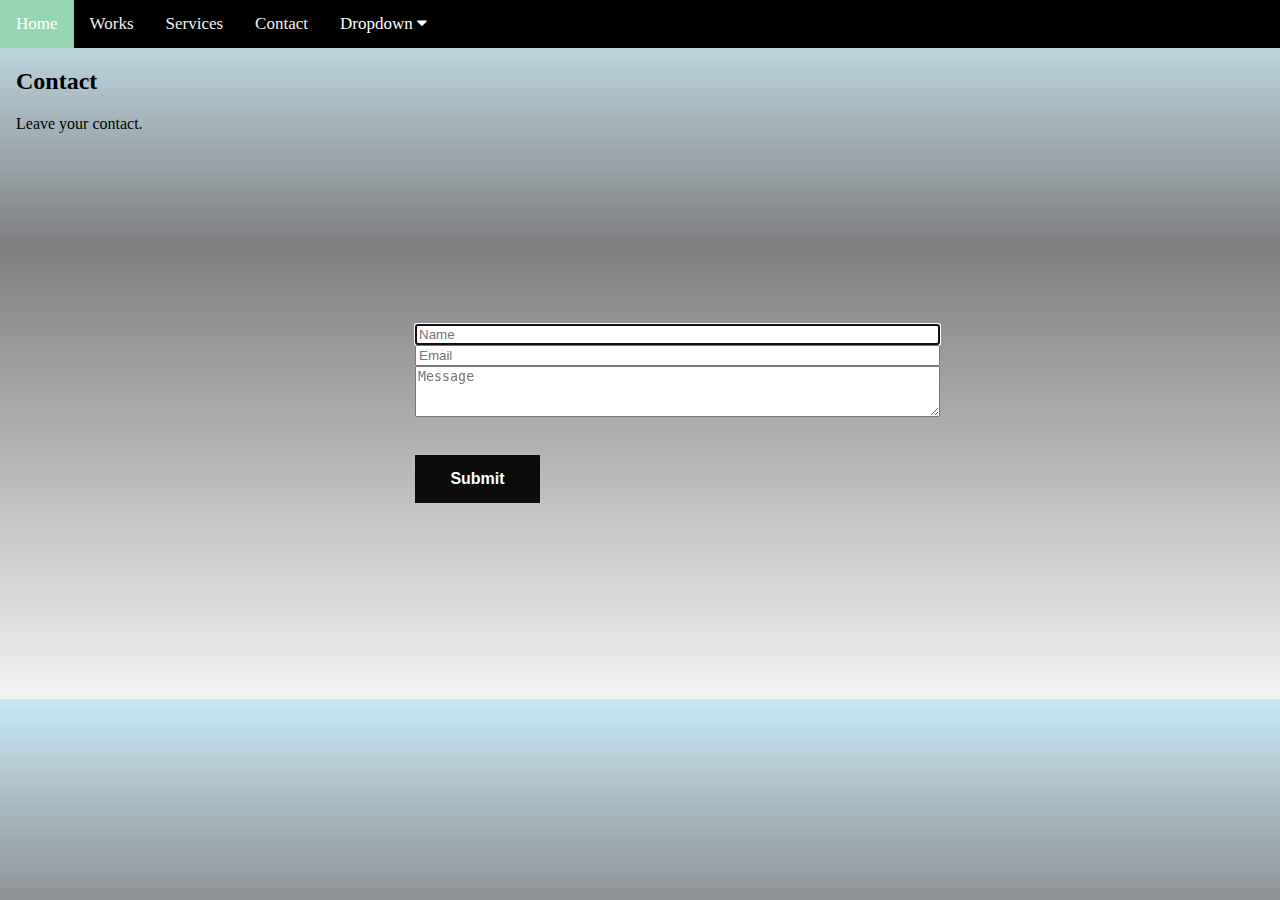
<file: pages/contact.html>
<!DOCTYPE html>
<html lang="en">
<head>
    <meta charset="UTF-8">
    <meta name="viewport" content="width=device-width, initial-scale=1.0">
    <link rel="stylesheet" href="https://cdnjs.cloudflare.com/ajax/libs/font-awesome/4.7.0/css/font-awesome.min.css">
    <link rel="stylesheet" href="../styles/dropdown.css">
    <title>Drop-down Navigation</title>
</head>
<body>
    <div class="nav" id="drop-nav">
      <a href="../index.html">Home</a>
      <a href="../pages/works.html">Works</a>
      <a href="../pages/services.html">Services</a>
      <a href="../pages/contact.html">Contact</a>
    <div class="dropdown">
          <button class="dropbtn">Dropdown 
            <i class="fa fa-caret-down"></i>
          </button>
          <div class="dropdown-content">
            <a href="#">Link 1</a>
            <a href="#">Link 2</a>
            <a href="#">Link 3</a>
          </div>
        </div> 
        <a class="icon" onclick="dropNav()"><i class="fa fa-bars"></i></a>
      </div>
      
      <div style="padding-left:16px">
        <h2> Contact</h2>
        <p> Leave your contact. </p>
      </div>
      
      <script>
      function dropNav() {
        let drop = document.getElementById("drop-nav");
        if (drop.className === "nav") {
          drop.className += " responsive";
        } else {
          drop.className = "nav";
        }
      }
      </script>
      <form class="form" action="" > 
        <input class="input_area" type="text" placeholder="Name" required autofocus maxlength="30" minlength="6">
        <input class="input_area" type="e-mail" placeholder="Email" required autofocus maxlength="30" minlength="6">
        <textarea class="text_box" id="letter" rows="3" placeholder="Message"></textarea>
        <button class="submit-btn" type="submit">Submit</button>
    </form>
</body>
</html>
</file>
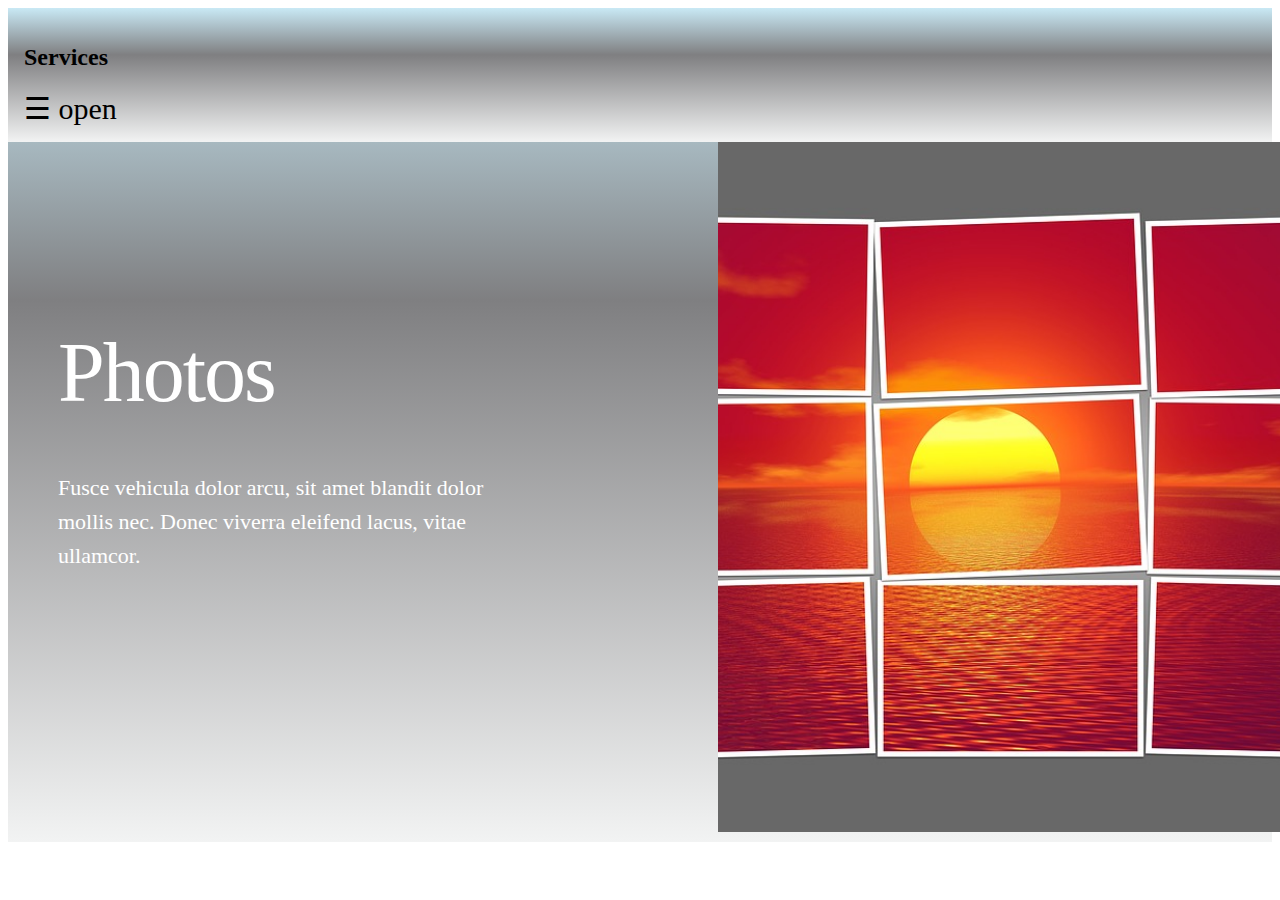
<file: pages/services.html>
<!DOCTYPE html>
<html lang="en">
<head>
    <meta charset="UTF-8">
    <meta name="viewport" content="width=device-width, initial-scale=1.0">
    <link rel="stylesheet" href="../styles/side.css">
    <title> Services </title>
</head>
<body>
  <header>
    <div id="side-nav" class="nav">
        <a class="closebtn" onclick="closeNav()">&times;</a>
        <a href="../index.html">Home</a>
        <a href="../pages/works.html">Works</a>
        <a href="../pages/services.html">Services</a>
        <a href="../pages/contact.html">Contact</a>
      </div>
  </header>
  <main> 
       <div id="main">
        <h2> Services</h2>
           
        <span class="open-btn" onclick="openNav()">&#9776; open</span>
      </div>
      <script>
      function openNav() {
        document.getElementById("side-nav").style.width = "250px";
        document.getElementById("main").style.marginLeft = "250px";
      }
      
      function closeNav() {
        document.getElementById("side-nav").style.width = "0";
        document.getElementById("main").style.marginLeft= "0";
      }
      </script>
      <div class="layout__main">
        <div class="container">
             <div class="card">
                 <div class="card__content">
                     <h2 class="card__title">Photos</h2>
                     <p class="card__info">
                         Fusce vehicula dolor arcu, sit amet blandit dolor mollis nec. 
                         Donec viverra eleifend lacus, vitae ullamcor.
                     </p>
                 </div>
             </div>
             <div class="card">
                 <div class="card__content">
                     <div class="card__img">
                         <img src="../images/photo.jpg" alt="Sundown">
                     </div>
                 </div>
             </div>
         </div>
     </div>
     
  </main> 
</body>
</html>
</file>
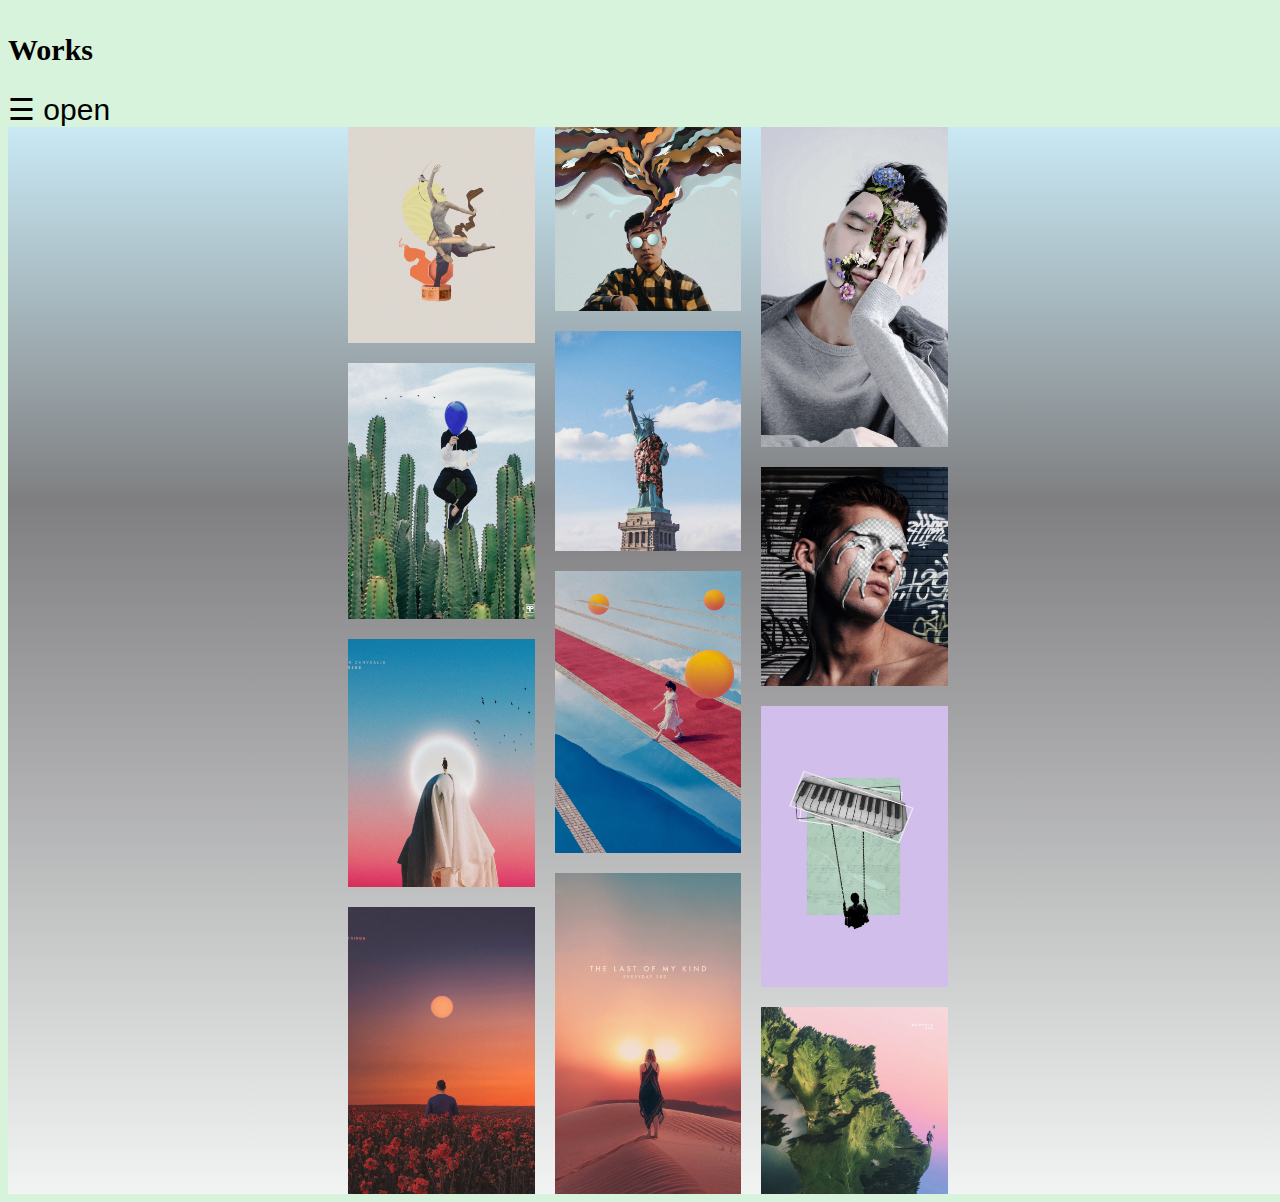
<file: pages/works.html>
<!DOCTYPE html>
<html lang="en">
<head>
    <meta charset="UTF-8">
    <meta name="viewport" content="width=device-width, initial-scale=1.0">
    <link rel="stylesheet" href="../styles/index.css">
    <link rel="stylesheet" href="../styles/overlay.css">
    <link rel="stylesheet" href="../styles/grid.css">
    <title> Works </title>
</head>
<body>
    <header>
      <div id="myNav" class="overlay">
        <a class="closebtn" onclick="closeNav()">&times;</a>
          <div class="overlay-content">
            <a href="../index.html">Home</a>
            <a href="../pages/works.html">Works</a>
            <a href="../pages/services.html">Services</a>
            <a href="../pages/contact.html">Contact</a>
          </div>
      </div>
      <h2 class="font"> Works </h2>
      <span style="font-size:30px;cursor:pointer" onclick="openNav()">&#9776; open</span>
      </header>
      <main>
        <div class="container grid">
          <img src="../images/figure1.png" alt="Abstarct Art" class="img1">
          <img src="../images/figure2.png" alt="Man Cactus" class="img2">
          <img src="../images/figure3.png" alt="Sunshine" class="img3">
          <img src="../images/figure4.png" alt="Sundown" class="img4">
          <img src="../images/figure5.png" alt="Ideas" class="img5">
          <img src="../images/figure6.png" alt="Liberty" class="img6">
          <img src="../images/figure7.png" alt="Walking Happiness" class="img7">
          <img src="../images/figure8.png" alt="Alone in the desert" class="img8">
          <img src="../images/figure9.png" alt="Sleepy Flowers" class="img9">
          <img src="../images/figure10.png" alt="Face Paint" class="img10">
          <img src="../images/figure11.png" alt="Piano Music" class="img11">
          <img src="../images/figure12.png" alt="Tree Island" class="img12">
        </div>
     <script>
      function openNav() {
        document.getElementById("myNav").style.width = "100%";
      }
      
      function closeNav() {
        document.getElementById("myNav").style.width = "0%";
      }
      </script>
      </main>
 </body>
</html>
</file>
<file: styles/dropdown.css>
body {
  margin: 0;
  font-family: Source Sans Pro, cursive;
  background: -webkit-gradient(linear, left top, left bottom, from(#c9e9f5), color-stop(35%, #7f7f81), to(#f2f3f3));
  background: linear-gradient(180deg, #c9e9f5 0%, #7f7f81 35%, #f2f3f3 100%);
}

.nav {
  overflow: hidden;
  background-color: black;
}

.nav a {
  float: left;
  display: block;
  color: #f2f2f2;
  text-align: center;
  padding: 14px 16px;
  text-decoration: none;
  font-size: 17px;
}

.active {
  background-color: #52B788;
  color: white;
}

.nav .icon {
  display: none;
}

.dropdown {
  float: left;
  overflow: hidden;
}

.dropdown .dropbtn {
  font-size: 17px;
  border: none;
  outline: none;
  color: white;
  padding: 14px 16px;
  background-color: inherit;
  font-family: inherit;
  margin: 0;
}

.dropdown-content {
  display: none;
  position: absolute;
  background-color: #f9f9f9;
  min-width: 160px;
  -webkit-box-shadow: 0px 8px 16px 0px rgba(0, 0, 0, 0.2);
          box-shadow: 0px 8px 16px 0px rgba(0, 0, 0, 0.2);
  z-index: 1;
}

.dropdown-content a {
  float: none;
  color: black;
  padding: 12px 16px;
  text-decoration: none;
  display: block;
  text-align: left;
}

.nav a:hover, .dropdown:hover .dropbtn {
  background-color: #95D5B2;
  color: white;
}

.dropdown-content a:hover {
  background-color: #ddd;
  color: black;
}

.dropdown:hover .dropdown-content {
  display: block;
}

@media screen and (max-width: 600px) {
  .nav a:not(:first-child), .dropdown .dropbtn {
    display: none;
  }

  .nav a.icon {
    float: right;
    display: block;
    font-size: 15px;
  }
}
@media screen and (max-width: 600px) {
  .nav.responsive {
    position: relative;
  }

  .nav.responsive .icon {
    position: absolute;
    right: 0;
    top: 0;
  }

  .nav.responsive a {
    float: none;
    display: block;
    text-align: left;
  }

  .nav.responsive .dropdown {
    float: none;
  }

  .nav.responsive .dropdown-content {
    position: relative;
  }

  .nav.responsive .dropdown .dropbtn {
    display: block;
    width: 100%;
    text-align: left;
  }
}
.submit-btn {
  max-height: 50px;
  max-width: 125px;
  margin-top: 38px;
  margin-bottom: 20px;
  width: 100%;
  padding: 15px;
  border: none;
  background-color: #0c0c0c;
  font-style: normal;
  font-weight: 600;
  font-size: 16px;
  color: #FFFFFF;
}

.submit-btn:hover {
  background-color: #9e9999;
}

.form {
  display: -webkit-box;
  display: -ms-flexbox;
  display: flex;
  margin-left: 415px;
  height: 550px;
  width: 525px;
  -webkit-box-pack: center;
      -ms-flex-pack: center;
          justify-content: center;
  -webkit-box-orient: vertical;
  -webkit-box-direction: normal;
      -ms-flex-direction: column;
          flex-direction: column;
  -ms-flex-line-pack: space-evenly;
      align-content: space-evenly;
}
</file>
<file: styles/side.css>
/*Side Menu*/
main {
  background: -webkit-gradient(linear, left top, left bottom, from(#c9e9f5), color-stop(35%, #7f7f81), to(#f2f3f3));
  background: linear-gradient(180deg, #c9e9f5 0%, #7f7f81 35%, #f2f3f3 100%);
}

h2 {
  font-family: Sans Pro, cursive;
}

.nav {
  height: 100%;
  width: 0;
  position: fixed;
  z-index: 1;
  top: 0;
  left: 0;
  background-color: black;
  overflow-x: hidden;
  -webkit-transition: 0.5s;
  transition: 0.5s;
  padding-top: 60px;
  font-family: Source Sans Pro, cursive;
}

.nav a {
  padding: 8px 8px 8px 32px;
  text-decoration: none;
  font-size: 25px;
  color: #818181;
  display: block;
  -webkit-transition: 0.3s;
  transition: 0.3s;
  font-family: Sans Pro, cursive;
}

.nav a:hover {
  background-color: #95D5B2;
  color: black;
}

.nav .closebtn {
  position: absolute;
  top: 0;
  right: 25px;
  font-size: 36px;
  margin-left: 50px;
}

#main {
  -webkit-transition: margin-left 0.5s;
  transition: margin-left 0.5s;
  padding: 16px;
  background: -webkit-gradient(linear, left top, left bottom, from(#c9e9f5), color-stop(35%, #7f7f81), to(#f2f3f3));
  background: linear-gradient(180deg, #c9e9f5 0%, #7f7f81 35%, #f2f3f3 100%);
}

@media screen and (max-height: 450px) {
  .sidenav {
    padding-top: 15px;
  }

  .sidenav a {
    font-size: 18px;
  }
}
.open-btn {
  font-size: 30px;
  cursor: pointer;
}

.open-btn:hover {
  background-color: #95D5B2;
  color: black;
}

.closebtn {
  cursor: pointer;
}

.layout__main {
  max-width: 1200px;
  width: 100%;
  display: -webkit-box;
  display: -ms-flexbox;
  display: flex;
  -webkit-box-orient: vertical;
  -webkit-box-direction: normal;
      -ms-flex-direction: column;
          flex-direction: column;
  margin: 0px 10px;
}

.container {
  display: -webkit-box;
  display: -ms-flexbox;
  display: flex;
  -webkit-box-pack: justify;
      -ms-flex-pack: justify;
          justify-content: space-between;
  -webkit-box-align: center;
      -ms-flex-align: center;
          align-items: center;
  -ms-flex-wrap: wrap;
      flex-wrap: wrap;
}

.card {
  max-width: 500px;
  min-height: 400px;
  background-color: linear-gradient(180deg, #c9e9f5 0%, #7f7f81 35%, #f2f3f3 100%);
}

.card__title {
  margin-left: 40px;
  margin-bottom: 15px;
  font-family: Poppins;
  font-style: normal;
  font-weight: 500;
  font-size: 84px;
  line-height: 102px;
  letter-spacing: -2px;
  color: #FFFFFF;
  margin-top: 30px;
}

.card__info {
  margin-bottom: 5px;
  margin-left: 40px;
  font-family: Source Sans Pro;
  font-style: normal;
  font-weight: normal;
  font-size: 22px;
  line-height: 34px;
  color: #FFFFFF;
  margin-top: 47px;
}

.card__img {
  width: 585px;
  height: 690px;
  margin-bottom: 10px;
  overflow: hidden;
}

img {
  width: 100%;
  height: 100%;
  -o-object-fit: cover;
     object-fit: cover;
}
</file>
<file: styles/index.css>
/*Header Burger*/
.logo {
  margin-left: 30px;
  font-size: 24px;
  color: #FFFFFF;
  font-family: Baloo, cursive;
  letter-spacing: -0.25;
  font-weight: bold;
  font-style: normal;
  line-height: 36px;
  -webkit-filter: drop-shadow(0px 4px 4px rgba(0, 0, 0, 0.25));
          filter: drop-shadow(0px 4px 4px rgba(0, 0, 0, 0.25));
}

.nav {
  overflow: hidden;
  min-width: 600px;
  display: -webkit-box;
  display: -ms-flexbox;
  display: flex;
  -webkit-box-pack: space-evenly;
      -ms-flex-pack: space-evenly;
          justify-content: space-evenly;
  -webkit-box-align: center;
      -ms-flex-align: center;
          align-items: center;
  -ms-flex-wrap: wrap;
      flex-wrap: wrap;
  float: left;
  margin-left: 10px;
  display: block;
}

.nav__list {
  width: 100%;
  display: -webkit-box;
  display: -ms-flexbox;
  display: flex;
  -webkit-box-pack: space-evenly;
      -ms-flex-pack: space-evenly;
          justify-content: space-evenly;
  -webkit-box-align: center;
      -ms-flex-align: center;
          align-items: center;
  -webkit-box-orient: horizontal;
  -webkit-box-direction: normal;
      -ms-flex-direction: row;
          flex-direction: row;
  margin-left: 10px;
  color: #FFFFFF;
  text-decoration: none;
  font-size: 20px;
  font-family: Source Sans Pro, cursive;
}

.nav_list:hover {
  color: #ec4747;
  background-color: #95D5B2;
}

.active {
  color: white;
  background-color: #52B788;
}

.nav .icon {
  display: none;
}

@media screen and (max-width: 600px) {
  .nav a:not(:first-child) {
    display: none;
  }

  .nav a.icon {
    float: right;
    display: block;
  }
}
@media screen and (max-width: 600px) {
  .nav.responsive {
    position: relative;
  }

  .nav.responsive .icon {
    position: absolute;
    right: 0;
    top: 0;
  }

  .nav.responsive a {
    float: none;
    display: block;
    text-align: left;
  }
}
/*Header Overlay*/
.font {
  font-family: Source Sans Pro, cursive;
  font-size: 30px;
}

.overlay {
  height: 100%;
  width: 0;
  position: fixed;
  z-index: 1;
  top: 0;
  left: 0;
  background-color: linear-gradient(180deg, #c9e9f5 0%, #7f7f81 35%, #f2f3f3 100%);
  background-color: #0c16449d;
  overflow-x: hidden;
  -webkit-transition: 0.5s;
  transition: 0.5s;
}

.overlay-content {
  display: -webkit-box;
  display: -ms-flexbox;
  display: flex;
  -webkit-box-pack: center;
      -ms-flex-pack: center;
          justify-content: center;
  -webkit-box-align: center;
      -ms-flex-align: center;
          align-items: center;
  -webkit-box-orient: vertical;
  -webkit-box-direction: normal;
      -ms-flex-direction: column;
          flex-direction: column;
  height: 100vh;
  /* position: relative; */
  top: 25%;
  width: 100%;
  text-align: center;
  margin-top: 30px;
}

.overlay a {
  padding: 8px;
  text-decoration: none;
  font-size: 36px;
  font-family: Source Sans Pro, cursive;
  color: black;
  display: block;
  -webkit-transition: 0.3s;
  transition: 0.3s;
}

.overlay a:hover, .overlay a:focus {
  background-color: linear-gradient(180deg, #c9e9f5 0%, #7f7f81 35%, #f2f3f3 100%);
  color: black;
}

.overlay .closebtn {
  position: absolute;
  top: 20px;
  right: 45px;
  font-size: 60px;
  cursor: pointer;
}

@media screen and (max-height: 450px) {
  .overlay a {
    font-size: 20px;
  }

  .overlay .closebtn {
    font-size: 40px;
    top: 15px;
    right: 35px;
  }
}
body {
  width: 100%;
  display: -webkit-box;
  display: -ms-flexbox;
  display: flex;
  -webkit-box-pack: center;
      -ms-flex-pack: center;
          justify-content: center;
  -webkit-box-orient: vertical;
  -webkit-box-direction: normal;
      -ms-flex-direction: column;
          flex-direction: column;
  background-color: linear-gradient(180deg, #c9e9f5 0%, #7f7f81 35%, #f2f3f3 100%);
}

main {
  width: 100%;
  min-height: 90vh;
  background: -webkit-gradient(linear, left top, left bottom, from(#c9e9f5), color-stop(35%, #7f7f81), to(#f2f3f3));
  background: linear-gradient(180deg, #c9e9f5 0%, #7f7f81 35%, #f2f3f3 100%);
  display: -webkit-box;
  display: -ms-flexbox;
  display: flex;
  -webkit-box-pack: center;
      -ms-flex-pack: center;
          justify-content: center;
}

.layout__main {
  max-width: 1200px;
  width: 100%;
  display: -webkit-box;
  display: -ms-flexbox;
  display: flex;
  -webkit-box-orient: vertical;
  -webkit-box-direction: normal;
      -ms-flex-direction: column;
          flex-direction: column;
  margin: 0px 10px;
}

.container {
  display: -webkit-box;
  display: -ms-flexbox;
  display: flex;
  -webkit-box-pack: justify;
      -ms-flex-pack: justify;
          justify-content: space-between;
  -webkit-box-align: center;
      -ms-flex-align: center;
          align-items: center;
  -ms-flex-wrap: wrap;
      flex-wrap: wrap;
}

.card {
  max-width: 500px;
  min-height: 400px;
  background-color: linear-gradient(180deg, #c9e9f5 0%, #7f7f81 35%, #f2f3f3 100%);
}

.card__title {
  margin-left: 40px;
  margin-bottom: 15px;
  font-family: Poppins;
  font-style: normal;
  font-weight: 500;
  font-size: 84px;
  line-height: 102px;
  letter-spacing: -2px;
  color: #FFFFFF;
  margin-top: 30px;
}

.card__info {
  margin-bottom: 5px;
  margin-left: 40px;
  font-family: Source Sans Pro;
  font-style: normal;
  font-weight: normal;
  font-size: 22px;
  line-height: 34px;
  color: #FFFFFF;
  margin-top: 47px;
}

.card__img {
  width: 585px;
  height: 690px;
  margin-bottom: 10px;
  overflow: hidden;
}

img {
  width: 100%;
  height: 100%;
  -o-object-fit: cover;
     object-fit: cover;
}
</file>
<file: styles/overlay.css>
body {
  font-family: "Lato", sans-serif;
  background-color: #D8F3DC;
}

.overlay {
  height: 100%;
  width: 0;
  position: fixed;
  z-index: 1;
  top: 0;
  left: 0;
  background-color: #0c1644;
  background-color: #0c16449d;
  overflow-x: hidden;
  -webkit-transition: 0.5s;
  transition: 0.5s;
}

.overlay-content {
  display: -webkit-box;
  display: -ms-flexbox;
  display: flex;
  -webkit-box-pack: center;
      -ms-flex-pack: center;
          justify-content: center;
  -webkit-box-align: center;
      -ms-flex-align: center;
          align-items: center;
  -webkit-box-orient: vertical;
  -webkit-box-direction: normal;
      -ms-flex-direction: column;
          flex-direction: column;
  height: 100vh;
  /* position: relative; */
  top: 25%;
  width: 100%;
  text-align: center;
  margin-top: 30px;
}

.overlay a {
  padding: 8px;
  text-decoration: none;
  font-size: 36px;
  color: black;
  display: block;
  -webkit-transition: 0.3s;
  transition: 0.3s;
}

.overlay a:hover, .overlay a:focus {
  background-color: #95D5B2;
  color: black;
}

.overlay .closebtn {
  position: absolute;
  top: 20px;
  right: 45px;
  font-size: 60px;
  cursor: pointer;
}

@media screen and (max-height: 450px) {
  .overlay a {
    font-size: 20px;
  }

  .overlay .closebtn {
    font-size: 40px;
    top: 15px;
    right: 35px;
  }
}
</file>
<file: styles/grid.css>
.container {
  min-height: 110px;
  max-width: 600px;
  width: 100%;
  display: -webkit-box;
  display: -ms-flexbox;
  display: flex;
  -ms-flex-wrap: wrap;
      flex-wrap: wrap;
  -webkit-box-pack: center;
      -ms-flex-pack: center;
          justify-content: center;
}

.grid {
  display: -ms-grid;
  display: grid;
  -ms-grid-columns: repeat 20px 3, 1fr;
  grid-template-columns: repeat 3, 1fr;
  -ms-grid-rows: repeat 20px 32, 1fr;
  grid-template-rows: repeat 32, 1fr;
  grid-gap: 20px;
}

.grid > *:nth-child(1) {
  -ms-grid-row: 1;
  -ms-grid-column: 1;
}

.grid > *:nth-child(2) {
  -ms-grid-row: 1;
  -ms-grid-column: 3;
}

.grid > *:nth-child(3) {
  -ms-grid-row: 1;
  -ms-grid-column: 5;
}

.grid > *:nth-child(4) {
  -ms-grid-row: 1;
  -ms-grid-column: 7;
}

.grid > *:nth-child(5) {
  -ms-grid-row: 3;
  -ms-grid-column: 1;
}

.grid > *:nth-child(6) {
  -ms-grid-row: 3;
  -ms-grid-column: 3;
}

.grid > *:nth-child(7) {
  -ms-grid-row: 3;
  -ms-grid-column: 5;
}

.grid > *:nth-child(8) {
  -ms-grid-row: 3;
  -ms-grid-column: 7;
}

.grid > *:nth-child(9) {
  -ms-grid-row: 5;
  -ms-grid-column: 1;
}

.grid > *:nth-child(10) {
  -ms-grid-row: 5;
  -ms-grid-column: 3;
}

.grid > *:nth-child(11) {
  -ms-grid-row: 5;
  -ms-grid-column: 5;
}

.grid > *:nth-child(12) {
  -ms-grid-row: 5;
  -ms-grid-column: 7;
}

.grid > *:nth-child(13) {
  -ms-grid-row: 7;
  -ms-grid-column: 1;
}

.grid > *:nth-child(14) {
  -ms-grid-row: 7;
  -ms-grid-column: 3;
}

.grid > *:nth-child(15) {
  -ms-grid-row: 7;
  -ms-grid-column: 5;
}

.grid > *:nth-child(16) {
  -ms-grid-row: 7;
  -ms-grid-column: 7;
}

.grid > img {
  width: 100%;
  -o-object-fit: cover;
     object-fit: cover;
}

.img1 {
  -ms-grid-row: 1;
  -ms-grid-row-span: 6;
  grid-row: 1/7;
  -ms-grid-column: 1;
  grid-column: 1/1;
}

.img2 {
  -ms-grid-row: 7;
  -ms-grid-row-span: 8;
  grid-row: 7/15;
  -ms-grid-column: 1;
  grid-column: 1/1;
}

.img3 {
  -ms-grid-row: 15;
  -ms-grid-row-span: 8;
  grid-row: 15/23;
  -ms-grid-column: 1;
  grid-column: 1/1;
}

.img4 {
  -ms-grid-row: 23;
  -ms-grid-row-span: 9;
  grid-row: 23/32;
  -ms-grid-column: 1;
  grid-column: 1/1;
}

.img5 {
  -ms-grid-row: 1;
  -ms-grid-row-span: 5;
  grid-row: 1/6;
  -ms-grid-column: 2;
  grid-column: 2/2;
}

.img6 {
  -ms-grid-row: 6;
  -ms-grid-row-span: 7;
  grid-row: 6/13;
  -ms-grid-column: 2;
  grid-column: 2/2;
}

.img7 {
  -ms-grid-row: 13;
  -ms-grid-row-span: 9;
  grid-row: 13/22;
  -ms-grid-column: 2;
  grid-column: 2/2;
}

.img8 {
  -ms-grid-row: 22;
  -ms-grid-row-span: 10;
  grid-row: 22/32;
  -ms-grid-column: 2;
  grid-column: 2/2;
}

.img9 {
  -ms-grid-row: 1;
  -ms-grid-row-span: 9;
  grid-row: 1/10;
  -ms-grid-column: 3;
  grid-column: 3/3;
}

.img10 {
  -ms-grid-row: 10;
  -ms-grid-row-span: 7;
  grid-row: 10/17;
  -ms-grid-column: 3;
  grid-column: 3/3;
}

.img11 {
  -ms-grid-row: 17;
  -ms-grid-row-span: 9;
  grid-row: 17/26;
  -ms-grid-column: 3;
  grid-column: 3/3;
}

.img12 {
  -ms-grid-row: 26;
  -ms-grid-row-span: 6;
  grid-row: 26/32;
  -ms-grid-column: 3;
  grid-column: 3/3;
}
</file>
